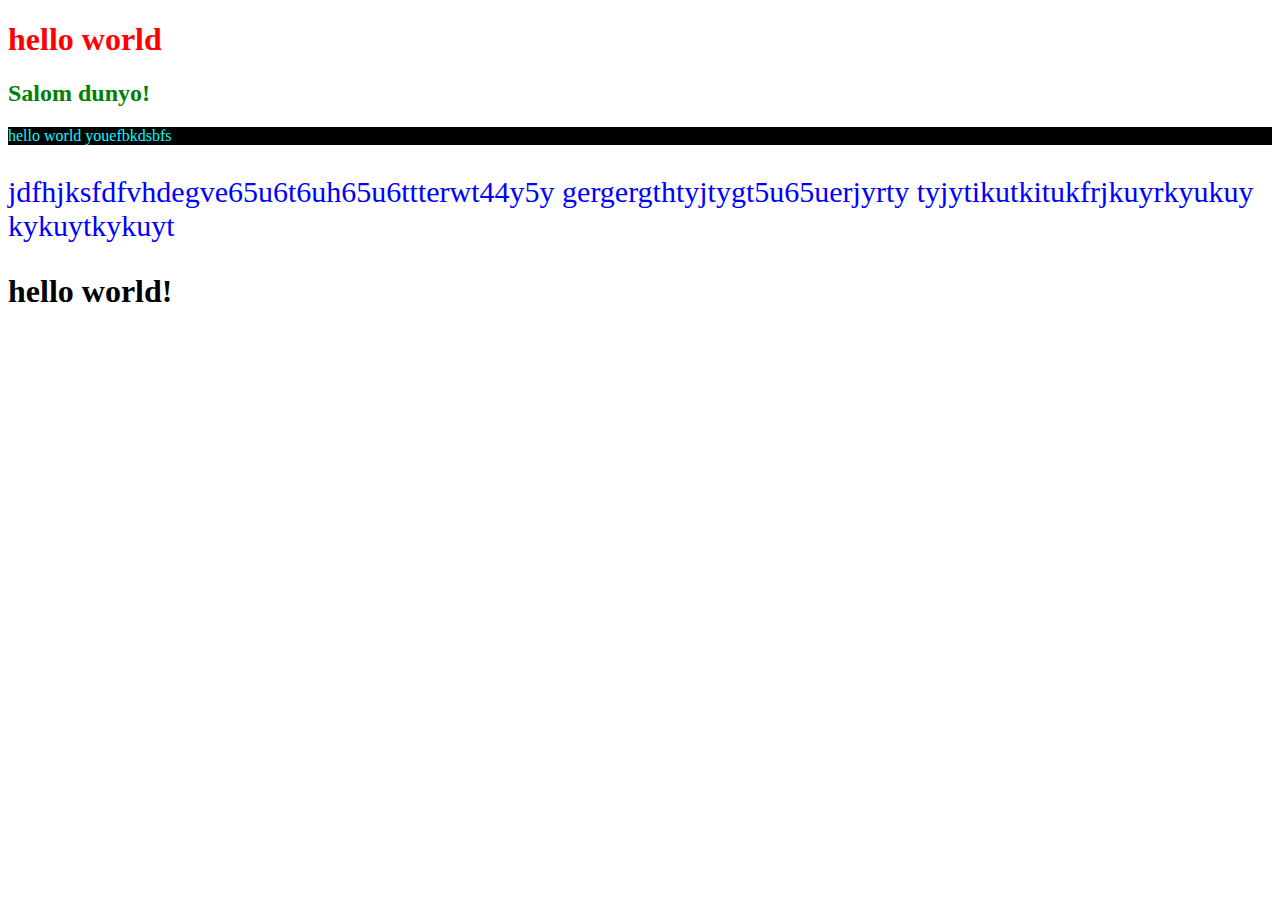
<file: index.html>
<!DOCTYPE html>
<html lang="en">
<head>
    <meta charset="UTF-8">
    <title>Title</title>
    <link rel="stylesheet" href="css/main.css">
</head>
<style>
h2{
    color: green;
}
</style>
<body>

<h1 style="color: red">hello world</h1>
<h2>Salom dunyo!</h2>

<p class="text" id="bg">
    hello world youefbkdsbfs
</p>

<p class="font-size">
    jdfhjksfdfvhdegve65u6t6uh65u6ttterwt44y5y
    gergergthtyjtygt5u65uerjyrty
    tyjytikutkitukfrjkuyrkyukuy
    kykuytkykuyt
</p>
<h1>
    hello world!
</h1>

</body>
</html>
</file>
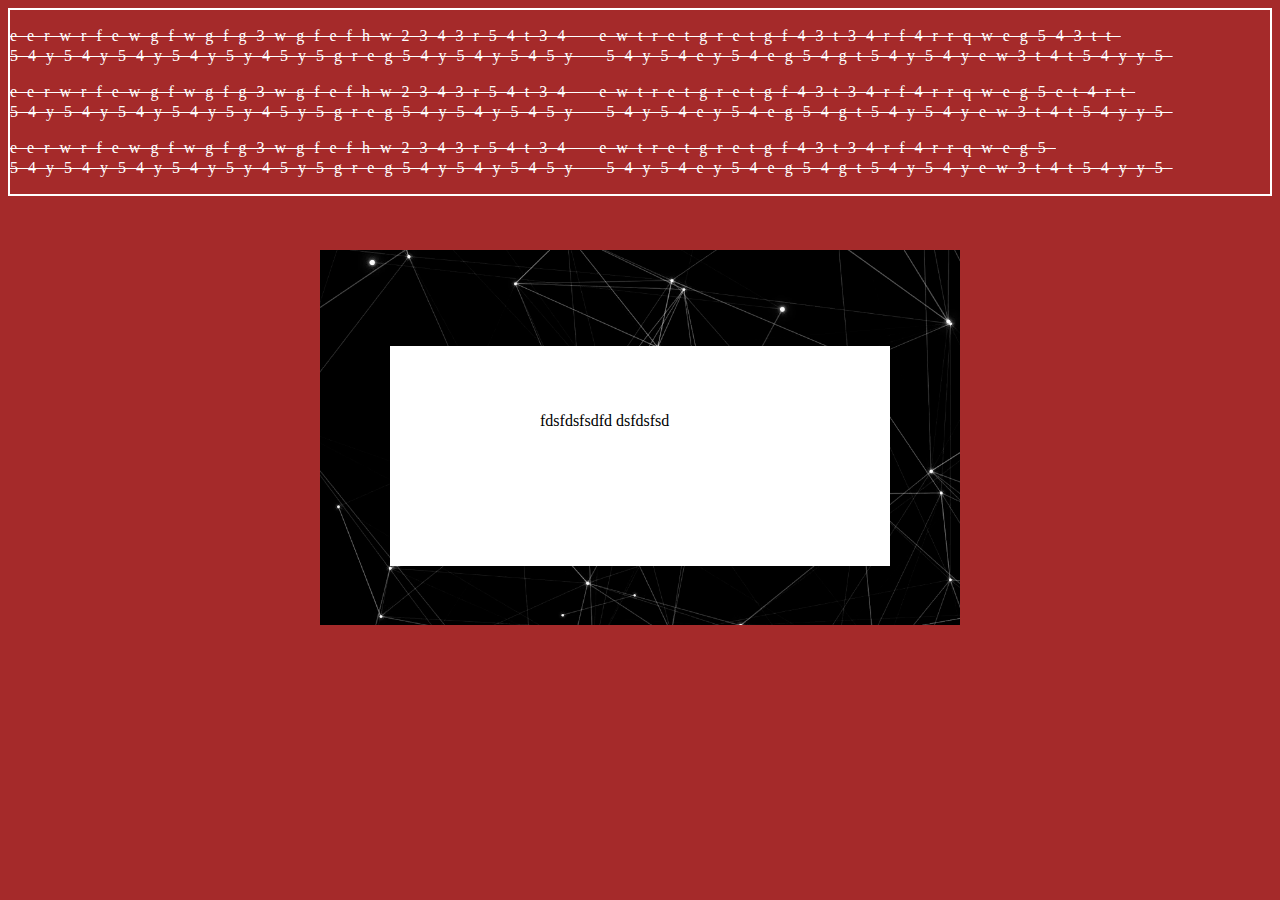
<file: index2.html>
<!DOCTYPE html>
<html lang="en">
<head>
    <meta charset="UTF-8">
    <title>Title</title>
  <link rel="stylesheet" href="css/main2.css">
</head>
<body>

<div class="block">
    <p>
        eerwrfewgfwgfg3wgfefhw2343r54t34
        ewtretgretgf43t34rf4rrqweg543tt
        54y54y54y54y5y45y5greg54y54y545y
        54y54ey54eg54gt54y54yew3t4t54yy5
    </p>
    <p>
        eerwrfewgfwgfg3wgfefhw2343r54t34
        ewtretgretgf43t34rf4rrqweg5et4rt
        54y54y54y54y5y45y5greg54y54y545y
        54y54ey54eg54gt54y54yew3t4t54yy5
    </p>
    <p>
    eerwrfewgfwgfg3wgfefhw2343r54t34
    ewtretgretgf43t34rf4rrqweg5
    54y54y54y54y5y45y5greg54y54y545y
    54y54ey54eg54gt54y54yew3t4t54yy5
    </p>
</div>

<div class="text-block">
    <p>
        fdsfdsfsdfd
        dsfdsfsd
    </p>

</body>
</html>
</file>
<file: css/main.css>
/*  */

p{
    color: blue;
}
.text{
    color: aqua;
}
.font-size{
    font-size: 30px;
}
#bg{
    background-color: black;
}
</file>
<file: css/main2.css>
body{
    background-color: brown;
    background-image: url("../rasmlar/background5.png");
    background-repeat: no-repeat;
    background-size: 50%;
    background-position: center 250px;
}
.block{
    color: white;
    border:2px solid white;
    text-align: left;
    text-transform: none;
    text-decoration: line-through;
    letter-spacing: 10px;
    word-spacing: 10px;
    line-height: 20px;

}
.text-block{
    background-color: white;
    width: 500px;
    heig: 200px;
    /*min-width: 50px;
    min-height: 50px;
    max-width: 300px;
    max-height: 150px; */
    margin: 150px auto;
    padding: 50px 100px 120px 150px;
    box-sizing: border-box;

}ht
</file>
